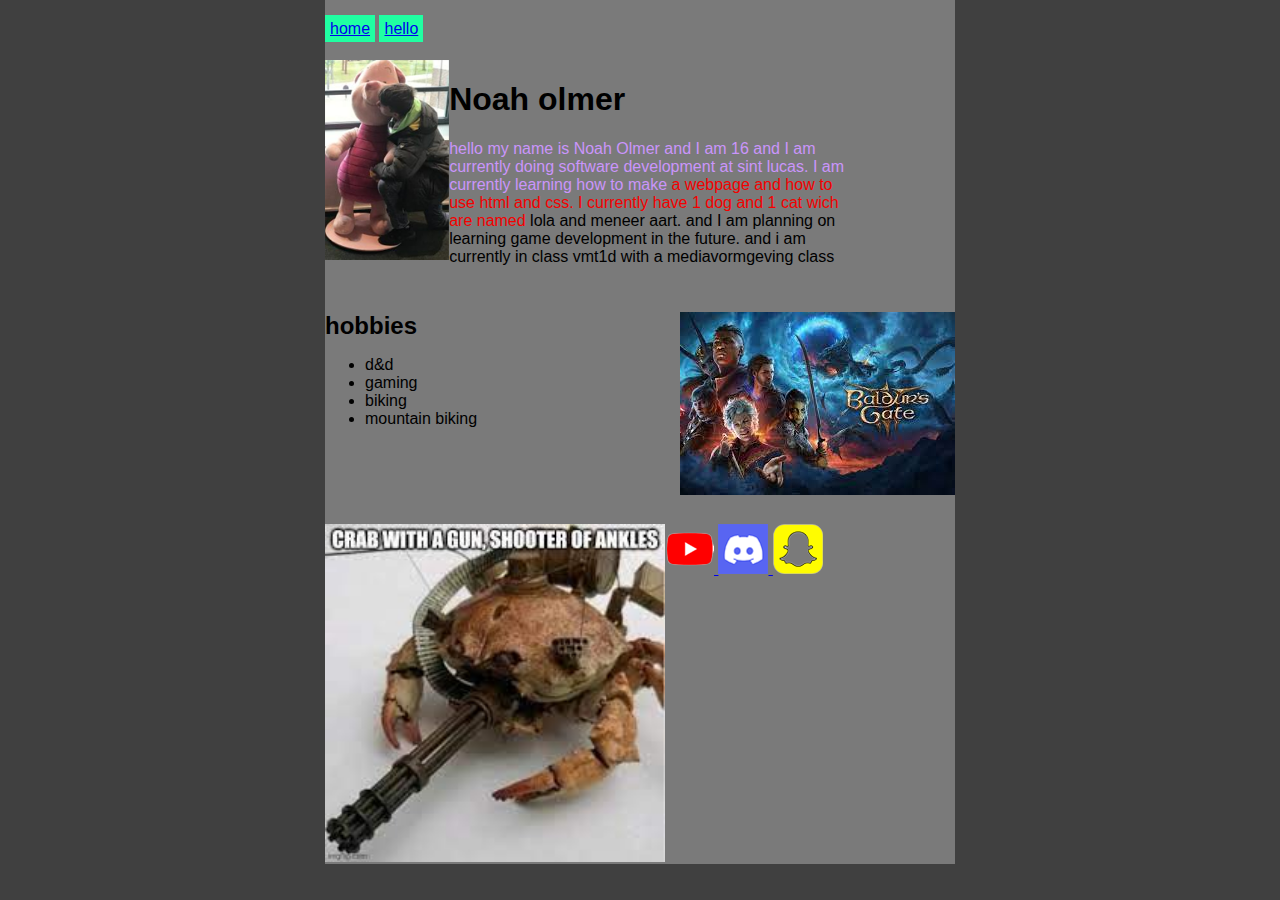
<file: index.html>
<!DOCTYPE html>
<html lang="en">

<head>
    <link rel="stylesheet" href="style.css">
    <meta charset="UTF-8">
    <meta name="viewport" content="width=device-width, initial-scale=1.0">
    <title>my first webpage</title>
</head>
<body>
<!--container for page and links-->
<div id="grotecontainer">
    
    <div id="navigation">
        <a href="/">home</a>
        <a href="hello.html">hello</a>
    </div>

    <div class="reset">

    </div>



<!--intro-->
<img id="intropic" src="img/winnie de pooh word misbruikt.png" alt="">

<div class="introcontainer">
<h1>Noah olmer</h1>

<p> <element id="intro"> <element class="highlight">hello my name is Noah Olmer and I am 16 and I am currently doing software development at sint lucas. I am currently learning how to make </element>a webpage and how to use html and css. I currently have 1 dog and 1 cat wich are named</element> lola and meneer aart. and I am planning on learning game development in the future. and i am currently in class vmt1d with a mediavormgeving class </p> 
        </div>
        <!--hobby-->
  <div id="hobbycontainer">

  <div class reset>
  
<h2>hobbies</h2>
</div>

<ul>
    <li>d&d</li>
    <li>gaming</li>
    <li>biking</li>
    <li>mountain biking</li>
</ul>

</div>

<img id="heroshot" src="img/bg3.jpeg" alt="">
<div class="reset">
<img id="meme" src="img/crab met gun.jpg" alt="">
<!--social-->

    <a href="https://www.youtube.com/@TheRussianBadger"><img class socialb src="img/youtube.png" alt=""> </a>
<a href="https://discord.gg/7JkARvQ6V8"><img class socialb src="img/discord.png" alt=""> </a>
<a href="https://www.snapchat.com/add/iamtouzani"><img class socialb src="img/snapchat.png" alt=""></a>

</div>


</div>

</body>
</html>
</file>
<file: style.css>
body{
    background-color:#404040;
margin: 0px;
font-family: Arial, Helvetica, sans-serif;
}
/*classes*/
.reset{
    clear: both;
}
.highlight{color: #ca95fb;}


.introcontainer{width: 400px;
float: left;
margin: 0 0 30px 0;
}



.socialb{
   float: left;
   margin: 10;

}


/*id*/
/*intro*/
#intropic{float: left;
height: 200px;}
#intro {
    color: #f40000;
}



#meme{
    width: 340px;
    float: left;
}


#grotecontainer{
    width: 630px;
    height: 844px;
    margin: 0 auto;
    padding: 20px 0 0 0;
    background-color: #7a7a7a;
}


/*navigation*/
#navigation {
    height: 30px;
    margin: 0 0 10px 0;
}

#navigation a {
    padding: 5px;
    background: #20ffa2;
}
#navigation a:hover {
    background: #4f6944;
}


/*hobby*/
#hobbycontainer{
    width: 340px;
    float: left;
    margin: 0 15px 80px 0;
}

#hobbycontainer h2{
margin: 0;
}

#heroshot{
    float: left;
    
    
}
</file>
